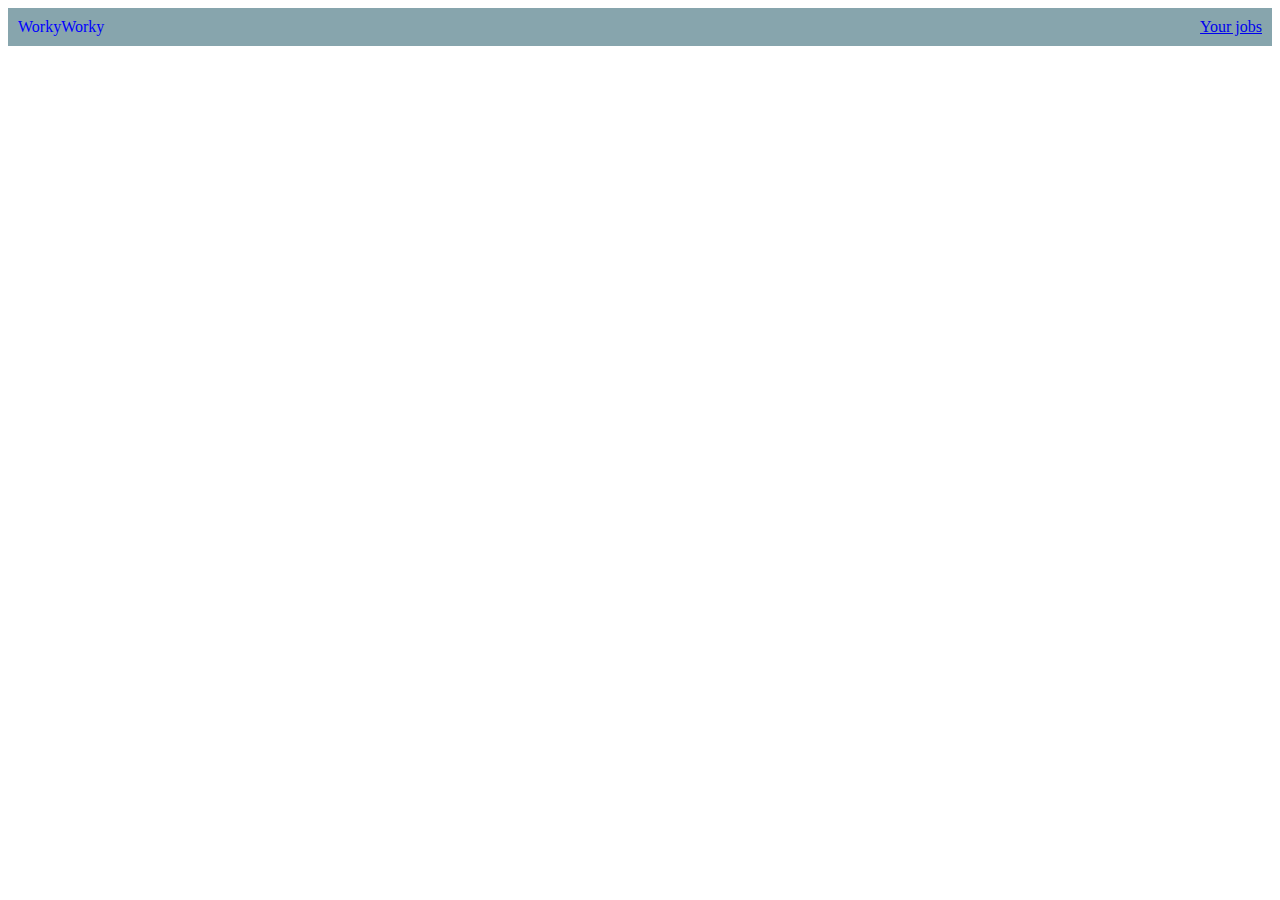
<file: Index.html>
<!DOCTYPE html>
<html>
<head>
<title>WorkyWorky</title>
  <style>
    .tbar {
  background-color:#87a5ad;
  display: flex;
  justify-content: space-between;
  align-items: center;
  padding: 10px; 
  
    .tbar a {
  margin-right:10px;
  
    }
    .WorkyWorky {
  color:blue;
  font-family:impact;
  text-size:20px;
    }
</style>
</head>
<body>
  <div class="tbar">
    <span class="WorkyWorky">WorkyWorky</span>
    <a href="#jobs">Your jobs</a>

  </div>
  
</body>
</html>
</file>
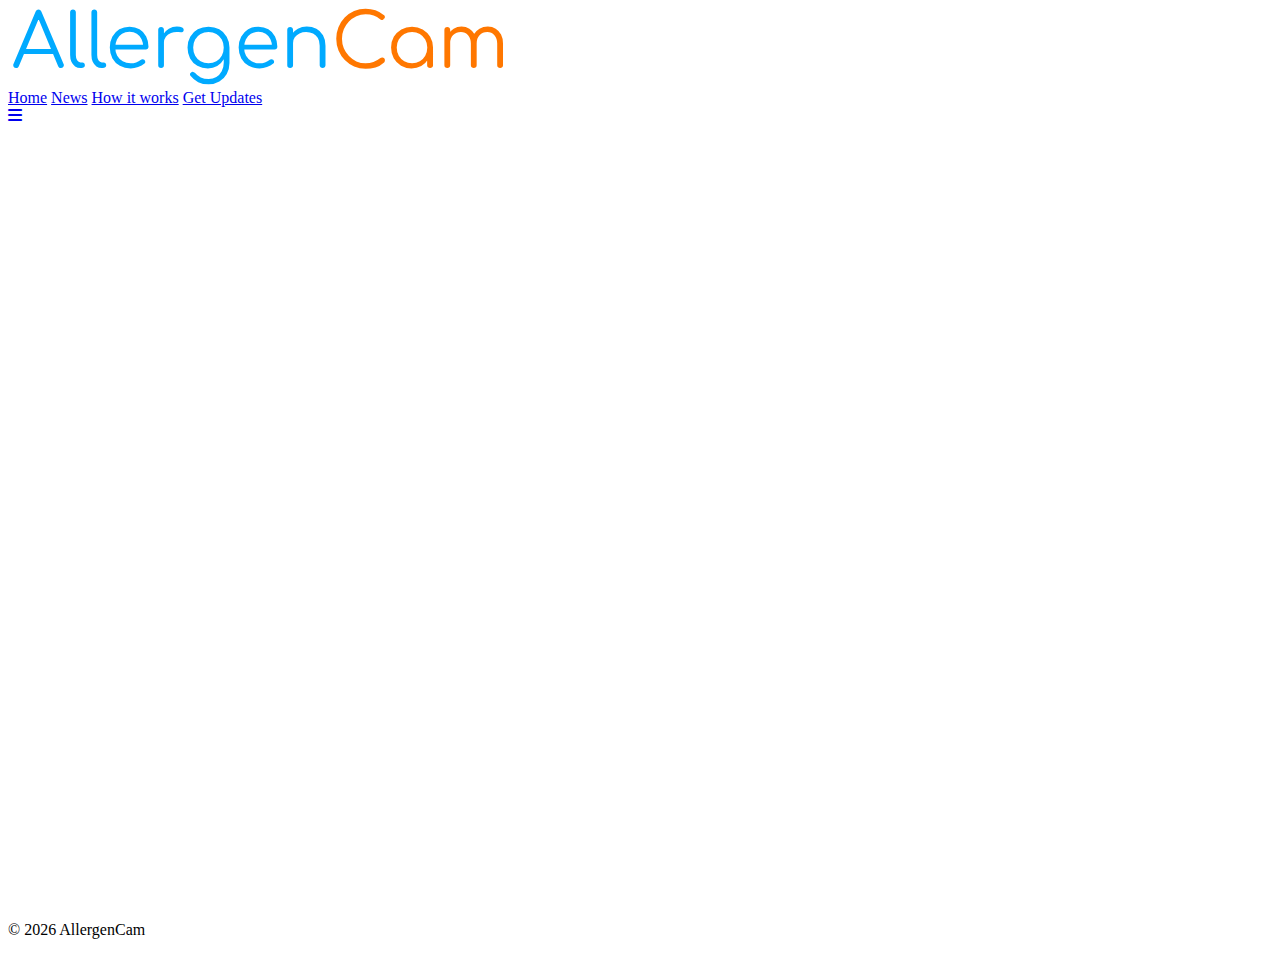
<file: AllergenCamHome.html>
<!DOCTYPE html>
<html lang="en">
<head>
    <link rel="icon" href="favicon.svg" type="image/svg">
    <meta charset="UTF-8">
    <meta name="viewport" content="width=device-width, initial-scale=1.0">
    <title>AllergenCam | Home</title>
    <link rel="stylesheet" href="https://cdnjs.cloudflare.com/ajax/libs/font-awesome/6.4.0/css/all.min.css">
    <link rel="preconnect" href="https://fonts.googleapis.com">
    <link rel="preconnect" href="https://fonts.gstatic.com" crossorigin>
    <link href="https://fonts.googleapis.com/css2?family=Comfortaa:wght@300..700&display=swap" rel="stylesheet">
    
    <link rel="stylesheet" href="Style.css">
</head>
<body>

<nav class="topnav" id="myTopnav">
    <div class="logo-container">
        <a href="AllergenCamHome.html">
            <img src="Longlogo.svg" alt="AllergenCam" width="500">
        </a>
    </div>
    
    <div class="nav-links" id="navLinks">
        <a href="AllergenCamHome.html">Home</a>
        <a href="AllergenCamNews.html">News</a>
        <a href="AllergenCamHowItWorks.html">How it works</a>
        <a href="AllergenCamNotify.html">Get Updates</a>
    </div>

    <a href="javascript:void(0);" class="icon" onclick="toggleMenu()">
        <i class="fas fa-bars"></i>
    </a>
</nav>

<main style="padding: 40px 20px; min-height: calc(100vh - 200px);">

</main>


<footer class="footer">
    <p>© 2026 AllergenCam</p>
</footer>
<script>
    function toggleMenu() {
        const navLinks = document.getElementById("navLinks");
        navLinks.classList.toggle("responsive");
    }
</script>

</body>
</html>
</file>
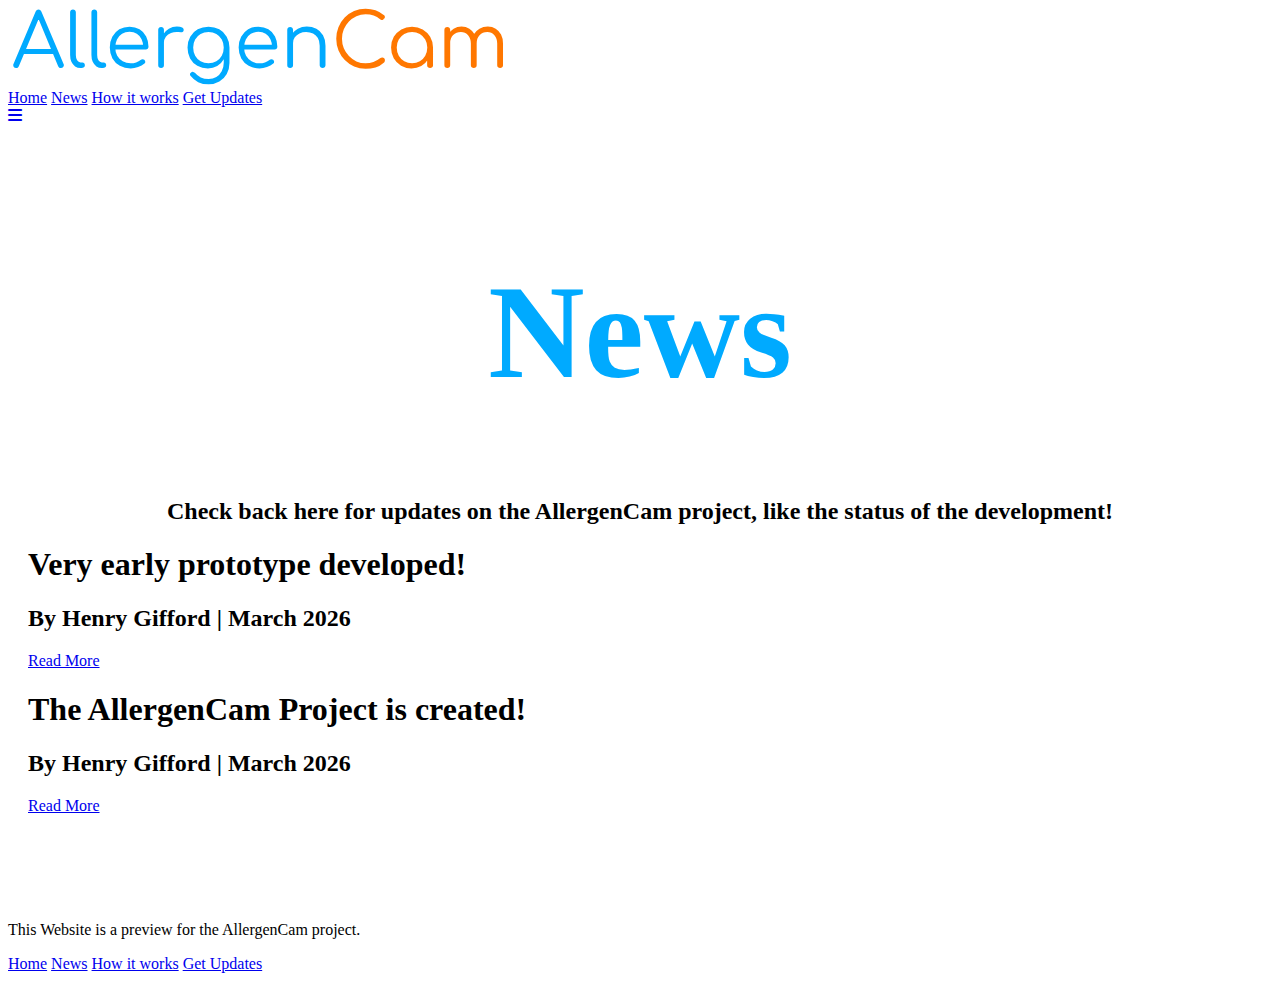
<file: AllergenCamNews.html>
<!DOCTYPE html>
<html lang="en">
<head>
    <link rel="icon" href="favicon.svg" type="image/svg">
    <meta charset="UTF-8">
    <meta name="viewport" content="width=device-width, initial-scale=1.0">
    <title>AllergenCam | News</title>
    <link rel="stylesheet" href="https://cdnjs.cloudflare.com/ajax/libs/font-awesome/6.4.0/css/all.min.css">
    <link rel="preconnect" href="https://fonts.googleapis.com">
    <link rel="preconnect" href="https://fonts.gstatic.com" crossorigin>
    <link href="https://fonts.googleapis.com/css2?family=Comfortaa:wght@300..700&display=swap" rel="stylesheet">
    
    <link rel="stylesheet" href="Style.css">
</head>
<body>

<nav class="topnav" id="myTopnav">
    <div class="logo-container">
        <a href="index.html">
            <img src="Longlogo.svg" alt="AllergenCam" width="500">
        </a>
    </div>
    
    <div class="nav-links" id="navLinks">
        <a href="index.html">Home</a>
        <a href="AllergenCamNews.html">News</a>
        <a href="AllergenCamHowItWorks.html">How it works</a>
        <a href="AllergenCamNotify.html">Get Updates</a>
    </div>

    <a href="javascript:void(0);" class="icon" onclick="toggleMenu()">
        <i class="fas fa-bars"></i>
    </a>
</nav>

<main style="padding: 40px 20px; min-height: calc(100vh - 200px);">
    <h1 style="font-size: 100pt; text-align:center; color: #00aaff;">News</h1>
    <h2 style="text-align:center;">Check back here for updates on the AllergenCam project, like the status of the development!</h2>
    <div class="blogbox">
        <h1 class ="blogboxheader">Very early prototype developed!</h1>
        <h2 class ="blogboxinfo">By Henry Gifford | March 2026</h2>
        <div class="nav-links" id="navLinks"><a href="article2.html">Read More</a></div>
    </div>
    <div class="blogbox">
        <h1 class ="blogboxheader">The AllergenCam Project is created!</h1>
        <h2 class ="blogboxinfo">By Henry Gifford | March 2026</h2>
        <div class="nav-links" id="navLinks"><a href="article1.html">Read More</a></div>
    </div>
    
    
</main>



<footer class="footer">
    <p>This Website is a preview for the AllergenCam project.<br>
    </p>
    <div class="nav-links" id="navLinks">
        <a href="index.html">Home</a>
        <a href="AllergenCamNews.html">News</a>
        <a href="AllergenCamHowItWorks.html">How it works</a>
        <a href="AllergenCamNotify.html">Get Updates</a>
    </div>
</footer>
<script>
    function toggleMenu() {
        const navLinks = document.getElementById("navLinks");
        navLinks.classList.toggle("responsive");
    }
</script>

</body>
</html>
</file>
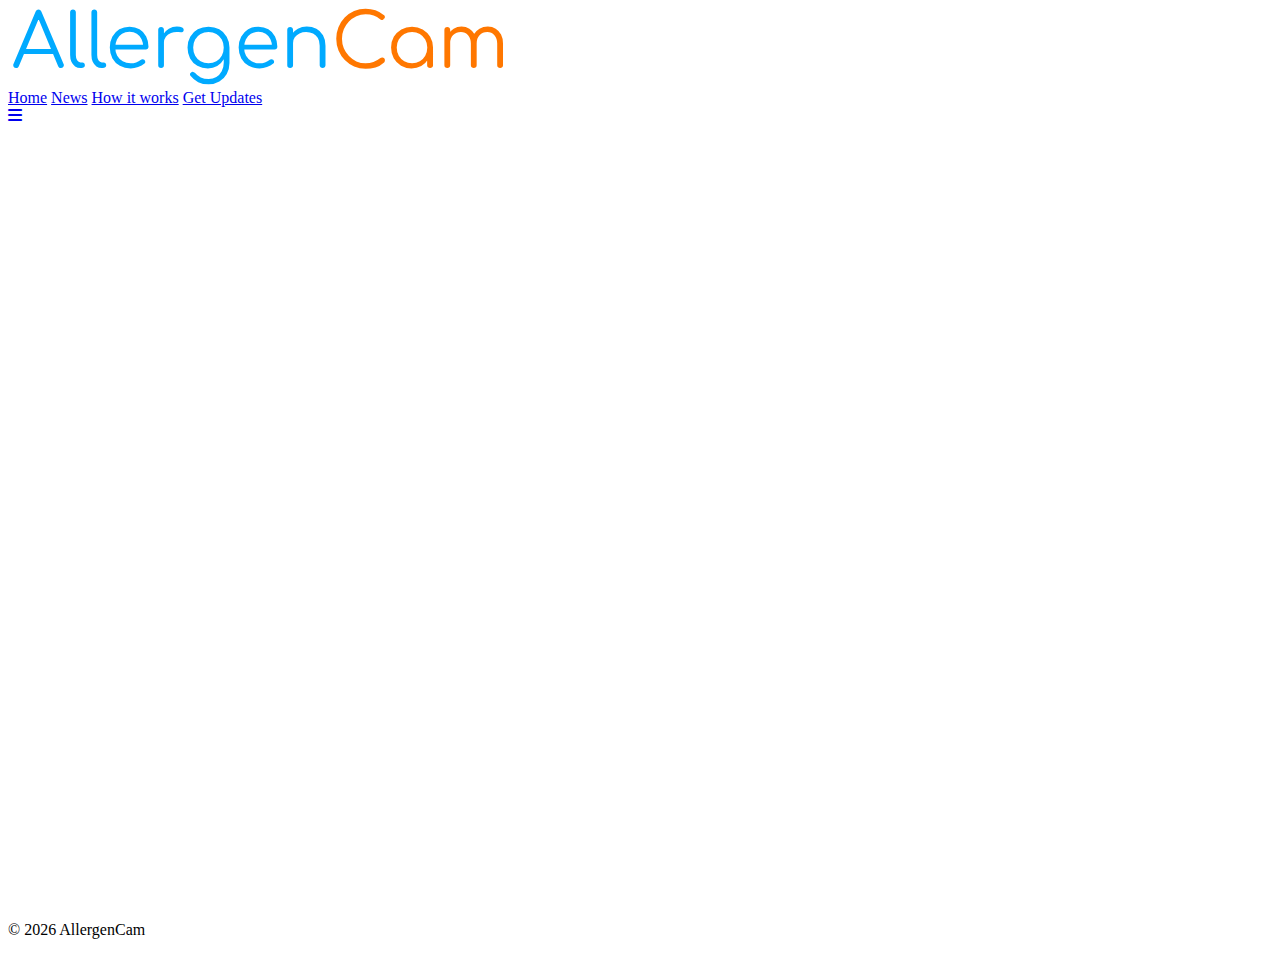
<file: AllergenCamNotify.html>
<!DOCTYPE html>
<html lang="en">
<head>
    <link rel="icon" href="favicon.svg" type="image/svg">
    <meta charset="UTF-8">
    <meta name="viewport" content="width=device-width, initial-scale=1.0">
    <title>AllergenCam | Home</title>
    <link rel="stylesheet" href="https://cdnjs.cloudflare.com/ajax/libs/font-awesome/6.4.0/css/all.min.css">
    <link rel="preconnect" href="https://fonts.googleapis.com">
    <link rel="preconnect" href="https://fonts.gstatic.com" crossorigin>
    <link href="https://fonts.googleapis.com/css2?family=Comfortaa:wght@300..700&display=swap" rel="stylesheet">
    
    <link rel="stylesheet" href="Style.css">
</head>
<body>

<nav class="topnav" id="myTopnav">
    <div class="logo-container">
        <a href="index.html">
            <img src="Longlogo.svg" alt="AllergenCam" width="500">
        </a>
    </div>
    
    <div class="nav-links" id="navLinks">
        <a href="index.html">Home</a>
        <a href="AllergenCamNews.html">News</a>
        <a href="AllergenCamHowItWorks.html">How it works</a>
        <a href="AllergenCamNotify.html">Get Updates</a>
    </div>

    <a href="javascript:void(0);" class="icon" onclick="toggleMenu()">
        <i class="fas fa-bars"></i>
    </a>
</nav>

<main style="padding: 40px 20px; min-height: calc(100vh - 200px);">
  <iframe src="https://docs.google.com/forms/d/e/1FAIpQLSdrgNpT3pjkqvnj5jJLWfc4CNBZs91Dnll7A-2sVE55rsRrWw/viewform?embedded=true" width="640" height="672" frameborder="0" marginheight="0" marginwidth="0">Loading…</iframe>
</main>


<footer class="footer">
    <p>© 2026 AllergenCam</p>
</footer>
<script>
    function toggleMenu() {
        const navLinks = document.getElementById("navLinks");
        navLinks.classList.toggle("responsive");
    }
</script>

</body>
</html>
</file>
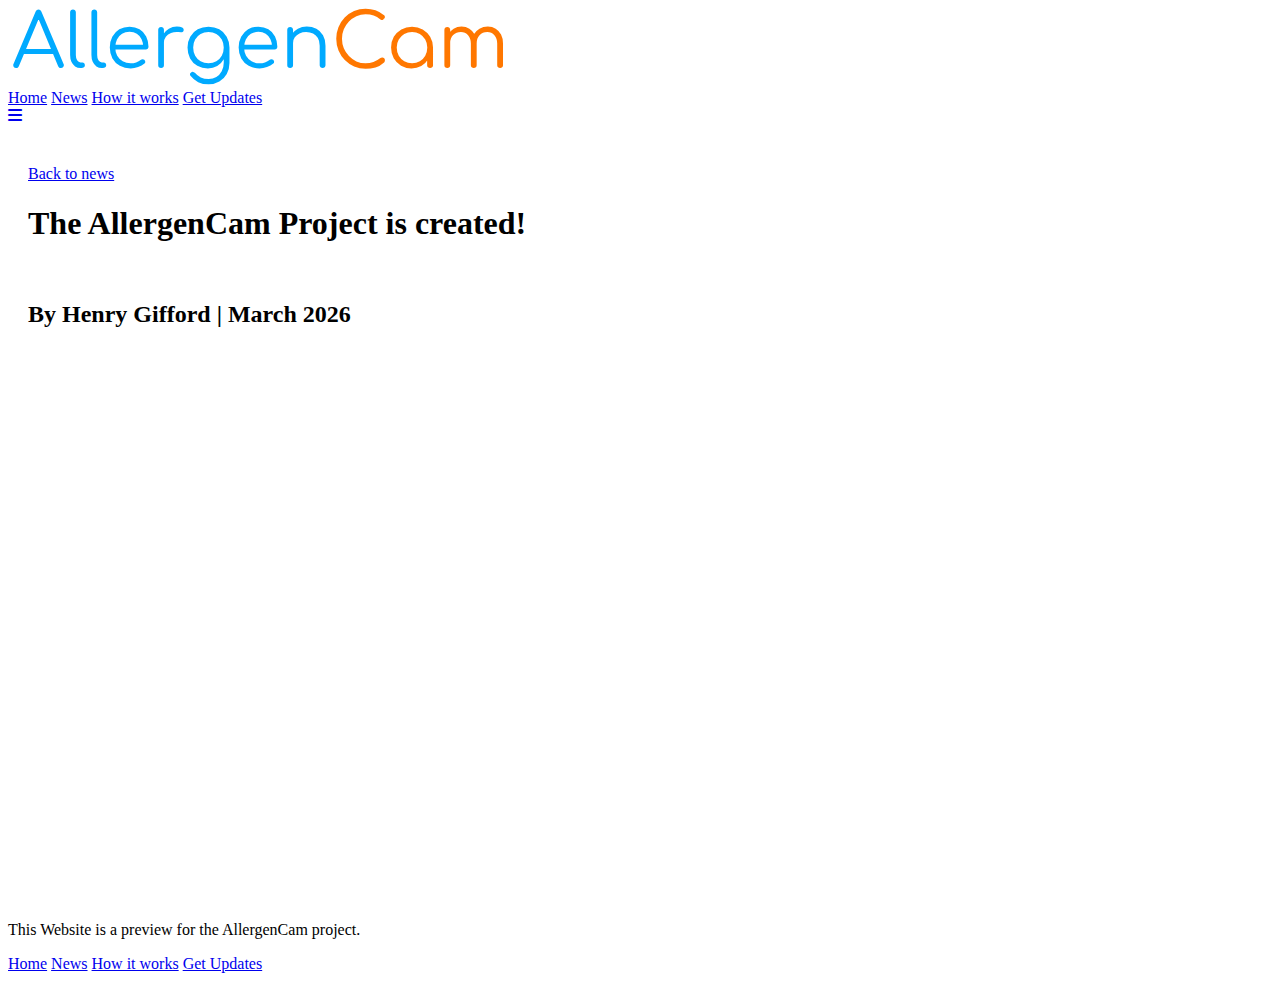
<file: article1.html>
<!DOCTYPE html>
<html lang="en">
<head>
    <link rel="icon" href="favicon.svg" type="image/svg">
    <meta charset="UTF-8">
    <meta name="viewport" content="width=device-width, initial-scale=1.0">
    <title>AllergenCam | Article | The AllergenCam Project is created!</title>
    <link rel="stylesheet" href="https://cdnjs.cloudflare.com/ajax/libs/font-awesome/6.4.0/css/all.min.css">
    <link rel="preconnect" href="https://fonts.googleapis.com">
    <link rel="preconnect" href="https://fonts.gstatic.com" crossorigin>
    <link href="https://fonts.googleapis.com/css2?family=Comfortaa:wght@300..700&display=swap" rel="stylesheet">
    
    <link rel="stylesheet" href="Style.css">
</head>
<body>

<nav class="topnav" id="myTopnav">
    <div class="logo-container">
        <a href="AllergenCamHome.html">
            <img src="Longlogo.svg" alt="AllergenCam" width="500"> 
        </a>
    </div>
    
    <div class="nav-links" id="navLinks">
        <a href="AllergenCamHome.html">Home</a>
        <a href="AllergenCamNews.html">News</a>
        <a href="AllergenCamHowItWorks.html">How it works</a>
        <a href="AllergenCamNotify.html">Get Updates</a>
    </div>

    <a href="javascript:void(0);" class="icon" onclick="toggleMenu()">
        <i class="fas fa-bars"></i>
    </a>
</nav>

<main style="padding: 40px 20px; min-height: calc(100vh - 200px);">
    <div class="nav-links" id="navLinks"><a href="AllergenCamNews.html">Back to news</a></div>
    <h1 class ="blogboxheader">The AllergenCam Project is created!</h1><br>
    <h2 class ="blogboxinfo">By Henry Gifford | March 2026</h2><br>
    <p></p>
        
</main>


<footer class="footer">
    <p>This Website is a preview for the AllergenCam project.<br>
    </p>
    <div class="nav-links" id="navLinks">
        <a href="AllergenCamHome.html">Home</a>
        <a href="AllergenCamNews.html">News</a>
        <a href="AllergenCamHowItWorks.html">How it works</a>
        <a href="AllergenCamNotify.html">Get Updates</a>
    </div>
</footer>
<script>
    function toggleMenu() {
        const navLinks = document.getElementById("navLinks");
        navLinks.classList.toggle("responsive");
    }
</script>

</body>
</html>
</file>
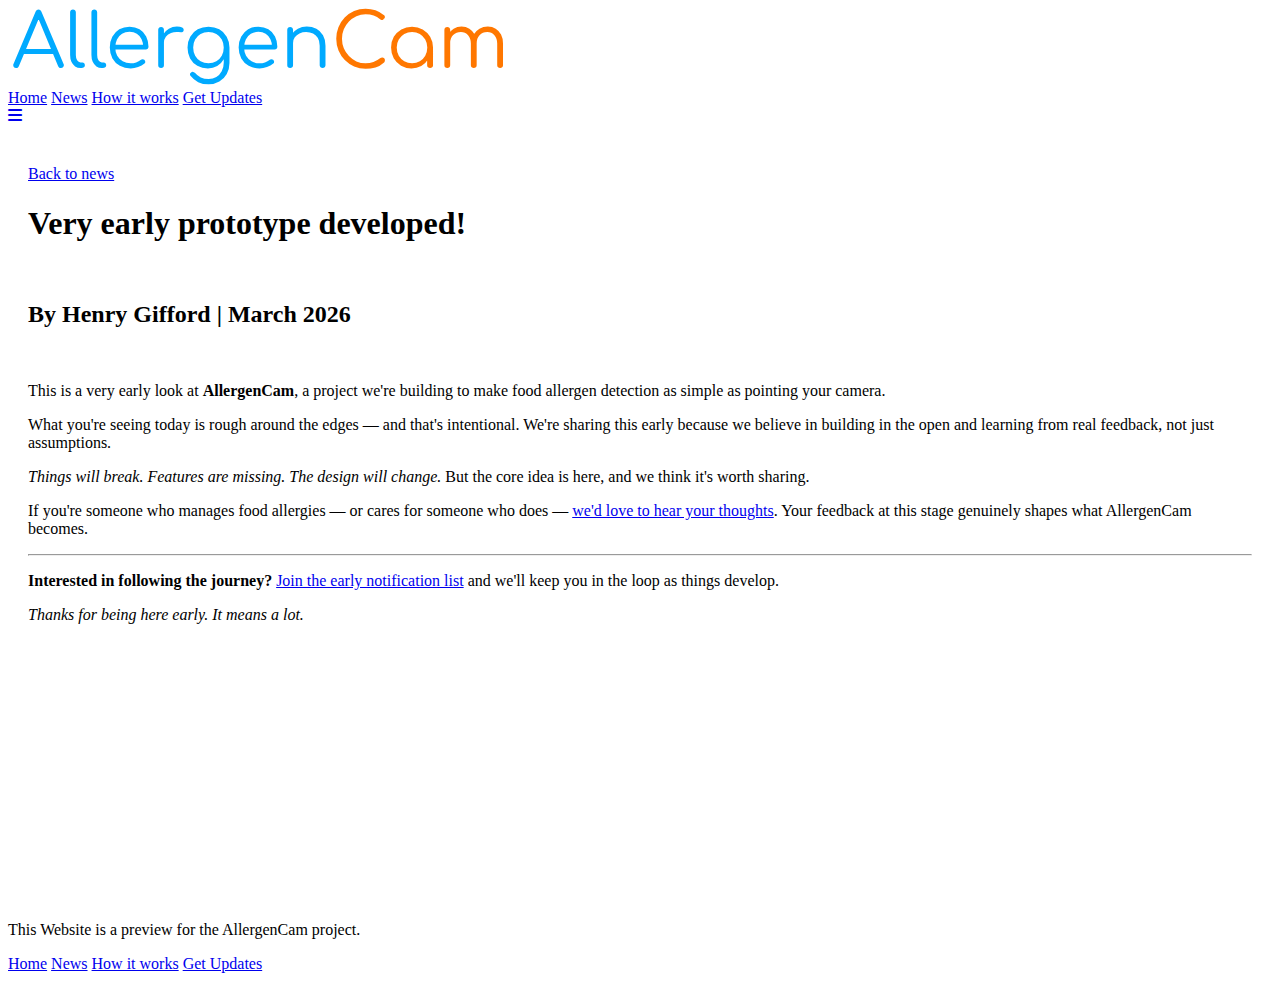
<file: article2.html>
<!DOCTYPE html>
<html lang="en">
<head>
    <link rel="icon" href="favicon.svg" type="image/svg">
    <meta charset="UTF-8">
    <meta name="viewport" content="width=device-width, initial-scale=1.0">
    <title>AllergenCam | Article | Very early prototype developed!</title>
    <link rel="stylesheet" href="https://cdnjs.cloudflare.com/ajax/libs/font-awesome/6.4.0/css/all.min.css">
    <link rel="preconnect" href="https://fonts.googleapis.com">
    <link rel="preconnect" href="https://fonts.gstatic.com" crossorigin>
    <link href="https://fonts.googleapis.com/css2?family=Comfortaa:wght@300..700&display=swap" rel="stylesheet">
    
    <link rel="stylesheet" href="Style.css">
</head>
<body>

<nav class="topnav" id="myTopnav">
    <div class="logo-container">
        <a href="AllergenCamHome.html">
            <img src="Longlogo.svg" alt="AllergenCam" width="500"> 
        </a>
    </div>
    
    <div class="nav-links" id="navLinks">
        <a href="AllergenCamHome.html">Home</a>
        <a href="AllergenCamNews.html">News</a>
        <a href="AllergenCamHowItWorks.html">How it works</a>
        <a href="AllergenCamNotify.html">Get Updates</a>
    </div>

    <a href="javascript:void(0);" class="icon" onclick="toggleMenu()">
        <i class="fas fa-bars"></i>
    </a>
</nav>

<main style="padding: 40px 20px; min-height: calc(100vh - 200px);">
    <div class="nav-links" id="navLinks"><a href="AllergenCamNews.html">Back to news</a></div>
    <h1 class ="blogboxheader">Very early prototype developed!</h1><br>
    <h2 class ="blogboxinfo">By Henry Gifford | March 2026</h2><br>
  
  <p>This is a very early look at <strong>AllergenCam</strong>, a project we're building to make food allergen detection as simple as pointing your camera.</p>
  <p>What you're seeing today is rough around the edges — and that's intentional. We're sharing this early because we believe in building in the open and learning from real feedback, not just assumptions.</p>
  <p><em>Things will break. Features are missing. The design will change.</em> But the core idea is here, and we think it's worth sharing.</p>
  <p>If you're someone who manages food allergies — or cares for someone who does — <a href="#">we'd love to hear your thoughts</a>. Your feedback at this stage genuinely shapes what AllergenCam becomes.</p>
  <hr/>
  <p><strong>Interested in following the journey?</strong> <a href="#">Join the early notification list</a> and we'll keep you in the loop as things develop.</p>
  <p><em>Thanks for being here early. It means a lot.</em></p>
        
</main>


<footer class="footer">
    <p>This Website is a preview for the AllergenCam project.<br>
    </p>
    <div class="nav-links" id="navLinks">
        <a href="AllergenCamHome.html">Home</a>
        <a href="AllergenCamNews.html">News</a>
        <a href="AllergenCamHowItWorks.html">How it works</a>
        <a href="AllergenCamNotify.html">Get Updates</a>
    </div>
</footer>
<script>
    function toggleMenu() {
        const navLinks = document.getElementById("navLinks");
        navLinks.classList.toggle("responsive");
    }
</script>

</body>
</html>
</file>
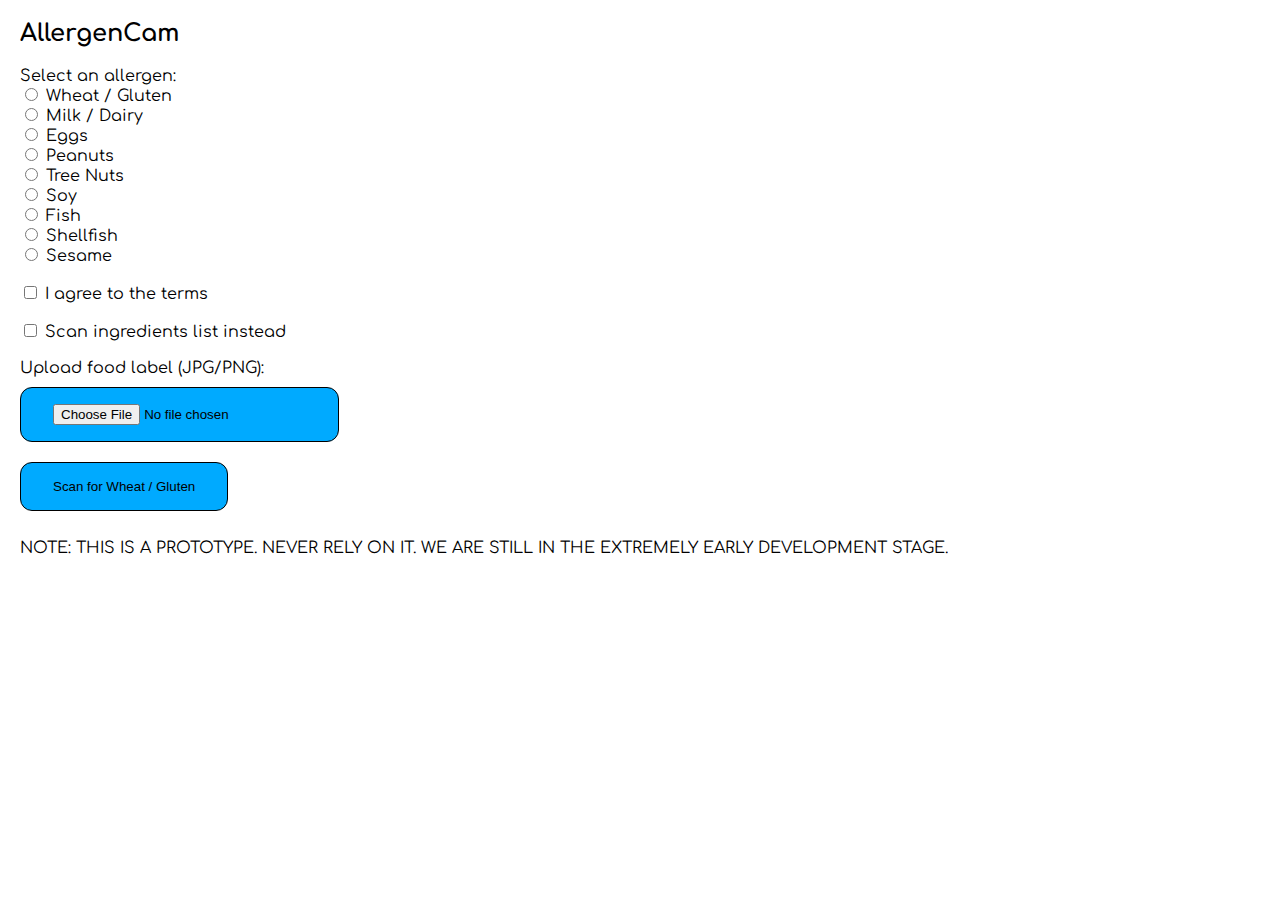
<file: Prototype.html>
<!DOCTYPE html>
<html lang="en">
<head>
    <link rel="preconnect" href="https://fonts.googleapis.com">
    <link rel="preconnect" href="https://fonts.gstatic.com" crossorigin>
    <link href="https://fonts.googleapis.com/css2?family=Comfortaa:wght@300..700&display=swap" rel="stylesheet">
    <style>
        body { margin: 20px; font-family: Comfortaa, Arial, sans-serif; }
        input[type=submit], input[type=file] {
            border: 1px solid black;
            padding: 16px 32px;
            cursor: pointer;
            border-radius: 12px;
            background-color: #00aaff;
            margin: 10px 0;
        }
        #status { margin-top: 20px; font-weight: bold; font-size: 1.2rem; }
    </style>
    <meta charset="UTF-8">
    <title>AllergenCam | Prototype</title>
</head>
<body>

    <h2>AllergenCam</h2>
    <form id="uploadForm">
        <label>Select an allergen:</label><br>
        <input type="radio" selected id="wheat" name="allergen" value="wheat">
        <label for="wheat">Wheat / Gluten</label><br>
        <input type="radio" id="milk" name="allergen" value="milk">
        <label for="milk">Milk / Dairy</label><br>
        <input type="radio" id="eggs" name="allergen" value="eggs">
        <label for="eggs">Eggs</label><br>
        <input type="radio" id="peanuts" name="allergen" value="peanuts">
        <label for="peanuts">Peanuts</label><br>
        <input type="radio" id="treenuts" name="allergen" value="treenuts">
        <label for="treenuts">Tree Nuts</label><br>
        <input type="radio" id="soy" name="allergen" value="soy">
        <label for="soy">Soy</label><br>
        <input type="radio" id="fish" name="allergen" value="fish">
        <label for="fish">Fish</label><br>
        <input type="radio" id="shellfish" name="allergen" value="shellfish">
        <label for="shellfish">Shellfish</label><br>
        <input type="radio" id="sesame" name="allergen" value="sesame">
        <label for="sesame">Sesame</label><br><br>

        <input type="checkbox" required id="terms">
        <label for="terms">I agree to the terms</label><br><br>

        <input type="checkbox" id="textMode">
        <label for="textMode">Scan ingredients list instead </label><br><br>

        <div id="imageInput">
            <label>Upload food label (JPG/PNG):</label><br>
            <input type="file" id="pic" accept="image/*"><br>
        </div>

        <div id="textInput" style="display:none;">
            <label>Paste the ingredient label:</label><br>
            <textarea id="manualText" rows="6" cols="40" placeholder="e.g. Ingredients: wheat flour, milk, eggs..."></textarea><br>
        </div>

        <input type="submit" id="submitBtn" value="Scan for Wheat / Gluten">

        <br><br>NOTE: THIS IS A PROTOTYPE. NEVER RELY ON IT. WE ARE STILL IN THE EXTREMELY EARLY DEVELOPMENT STAGE.
    </form>

    <div id="status"></div>

<script>
    alert("⚠️ NOTE: THIS IS A PROTOTYPE. NEVER RELY ON IT. WE ARE STILL IN THE EXTREMELY EARLY DEVELOPMENT STAGE. BY CLICKING 'OK', YOU UNDERSTAND THIS AND REMEMBER THAT THIS IS THE FIRST VERSION. ⚠️");
    const allergenKeywords = {
        wheat:     ["wheat", "gluten", "flour", "barley", "rye", "spelt", "semolina", "bulgur", "farro", "kamut", "triticale", "Bread"],
        milk:      ["milk", "dairy", "lactose", "butter", "cream", "cheese", "whey", "casein", "lactalbumin", "lactoglobulin"],
        eggs:      ["egg", "eggs", "albumin", "globulin", "mayonnaise", "meringue", "ovalbumin"],
        peanuts:   ["peanut", "peanuts", "groundnut", "groundnuts", "arachis"],
        treenuts:  ["almond", "cashew", "walnut", "pecan", "pistachio", "hazelnut", "macadamia", "brazil nut", "pine nut", "chestnut"],
        soy:       ["soy", "soya", "tofu", "miso", "tempeh", "edamame", "soybean"],
        fish:      ["fish", "cod", "salmon", "tuna", "tilapia", "bass", "flounder", "haddock", "mahi", "perch", "pike", "snapper", "trout", "anchovy"],
        shellfish: ["shellfish", "shrimp", "crab", "lobster", "clam", "oyster", "mussel", "scallop", "crayfish", "prawn"],
        sesame:    ["sesame", "tahini", "til", "gingelly", "benne"]
    };

    const allergenLabels = {
        wheat:     "Wheat / Gluten",
        milk:      "Milk / Dairy",
        eggs:      "Eggs",
        peanuts:   "Peanuts",
        treenuts:  "Tree Nuts",
        soy:       "Soy",
        fish:      "Fish",
        shellfish: "Shellfish",
        sesame:    "Sesame"
    };

    const form = document.getElementById('uploadForm');
    const statusDiv = document.getElementById('status');
    const submitBtn = document.getElementById('submitBtn');

    
    document.getElementById('textMode').addEventListener('change', function() {
        document.getElementById('imageInput').style.display = this.checked ? 'none' : 'block';
        document.getElementById('textInput').style.display = this.checked ? 'block' : 'none';
    });

    // Update button label when allergen selection changes
    document.querySelectorAll('input[name="allergen"]').forEach(radio => {
        radio.addEventListener('change', () => {
            submitBtn.value = `Scan for ${allergenLabels[radio.value]}`;
        });
    });

    form.addEventListener('submit', async (e) => {
        e.preventDefault();
        
        const API_KEY = 'AIzaSyAbF_SS8lwkAoRzOhHUjhpsF8lKDDMLjjs';
        const selectedAllergen = document.querySelector('input[name="allergen"]:checked').value;
        const keywords = allergenKeywords[selectedAllergen];
        const label = allergenLabels[selectedAllergen];

        const isTextMode = document.getElementById('textMode').checked;

        function checkText(text) {
            text = text.toLowerCase();
            if (text === "") {
                statusDiv.innerText = "❓ No allergen found. Try a closer photo.";
                statusDiv.style.color = "orange";
            } else {
                const found = keywords.filter(kw => text.includes(kw.toLowerCase()));
                if (found.length > 0) {
                    statusDiv.innerText = `⚠️ WARNING: ${label} detected! (${found.join(", ")})`;
                    statusDiv.style.color = "red";
                } else {
                    statusDiv.innerText = `✅ Safe! No ${label} detected.`;
                    statusDiv.style.color = "green";
                }
            }
            submitBtn.disabled = false;
        }

        // TEMP: plain text mode — skips image upload and API call
        if (isTextMode) {
            const text = document.getElementById('manualText').value;
            if (!text.trim()) return alert("Please enter some text.");
            statusDiv.innerText = "Checking...";
            submitBtn.disabled = true;
            checkText(text);
            return;
        }

        const fileInput = document.getElementById("pic");
        const file = fileInput.files[0];

        if (!file) return alert("Please select a file.");

        statusDiv.innerText = "Scanning... please wait.";
        submitBtn.disabled = true;

        const reader = new FileReader();
        reader.readAsDataURL(file);

        reader.onload = async () => {
            const base64Image = reader.result.split(',')[1];

            const requestBody = {
                requests: [{
                    image: { content: base64Image },
                    features: [{ type: "DOCUMENT_TEXT_DETECTION" }, { type: "LABEL_DETECTION" }]
                }]
            };

            try {
                const url = `https://vision.googleapis.com/v1/images:annotate?key=${API_KEY}`;

                const response = await fetch(url, {
                    method: 'POST',
                    headers: { 'Content-Type': 'application/json' },
                    body: JSON.stringify(requestBody)
                });

                const data = await response.json();

                if (data.error) {
                    statusDiv.innerText = "API Error: " + data.error.message;
                    statusDiv.style.color = "red";
                    submitBtn.disabled = false;
                } else {
                    const r = data.responses[0];
                    const ocrText = r?.fullTextAnnotation?.text || r?.textAnnotations?.[0]?.description || "";
                    const labelText = (r?.labelAnnotations || []).map(l => l.description).join(" ");
                    checkText(ocrText + " " + labelText);
                }
            } catch (err) {
                statusDiv.innerText = "Connection failed. Check your internet.";
                statusDiv.style.color = "red";
                submitBtn.disabled = false;
            }
        };
    });
</script>
</body>
</html>
</file>
<file: Style.css>
<style>
    a:link, a:visited {
  background-color:blue;
  color:#87a5ad;
  padding: 14px 25px;
  text-align: center;
  text-decoration:none;
  display: inline-block;
}

a:hover, a:active {
  background-color:#87a5ad;
  color:blue;
}
    .tbar {
  background-color:#87a5ad;
  display: flex;
  justify-content: space-between;
  align-items: center;
  padding: 10px; 
  
    .tbar a {
  margin-right:10px;
  
    }
    .WorkyWorky {
  color:blue;
  font-family:impact;
  text-size:20px;
    .user {
      
    }
    
    }
</style>
</file>
